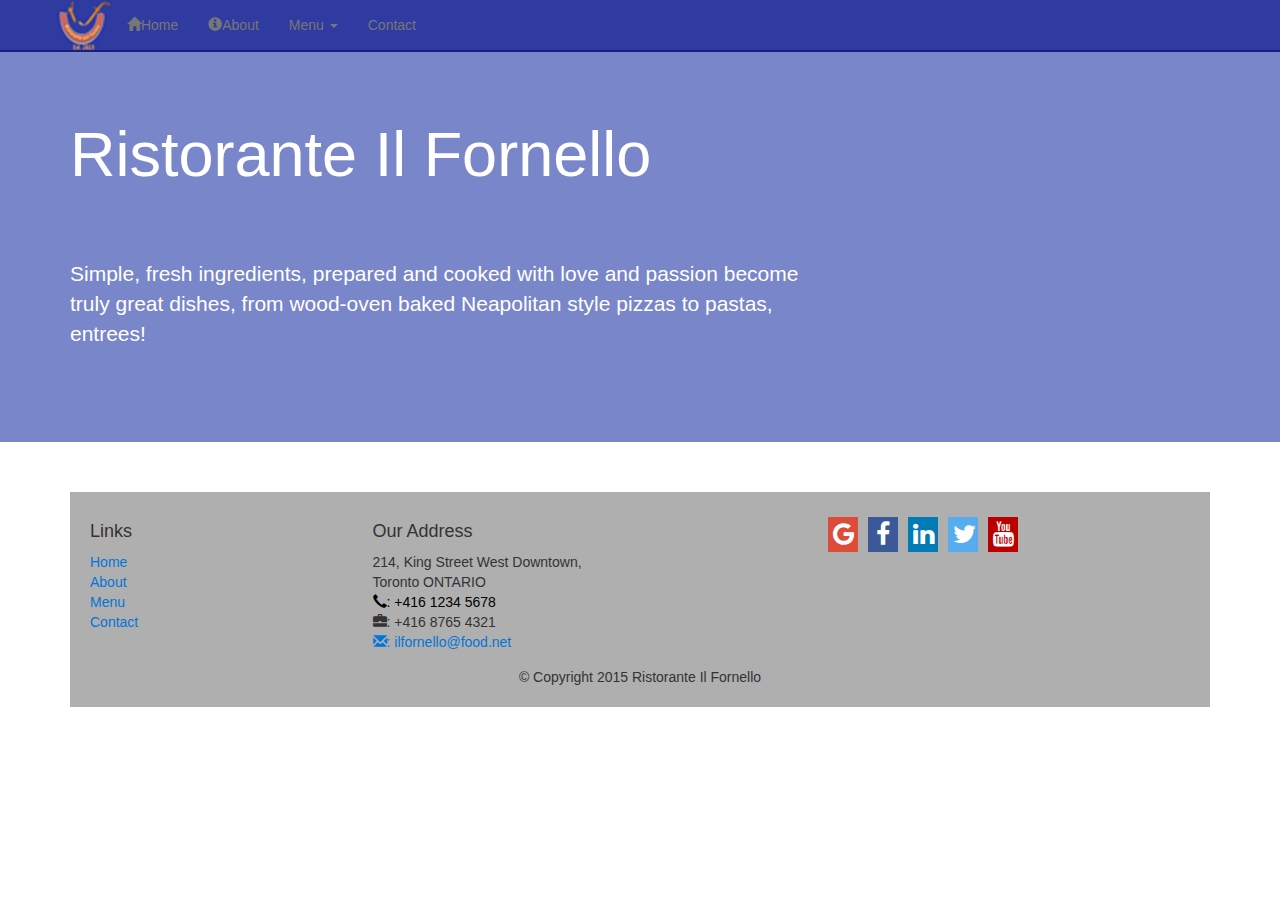
<file: ristorante-fornello/index.html>
<!doctype html>
<html>
<head>
  <meta charset="utf-8">
  <title>Ristorante Il Fornello</title>
  <base href="https://ipassynk.github.io/ristorante-fornello/">

  <meta name="viewport" content="width=device-width, initial-scale=1">
  <link rel="icon" type="image/x-icon" href="favicon.ico">
<link href="styles.038dd770f5887a3e41e2.bundle.css" rel="stylesheet"/></head>
<body>
  <app-root>Loading...</app-root>
<script type="text/javascript" src="inline.6040a2ae9570f8b2064e.bundle.js"></script><script type="text/javascript" src="polyfills.4bae40061320804cffcf.bundle.js"></script><script type="text/javascript" src="vendor.3d686cdf1823eef4c969.bundle.js"></script><script type="text/javascript" src="main.fb10929c8cfce4e77682.bundle.js"></script></body>
</html>
</file>
